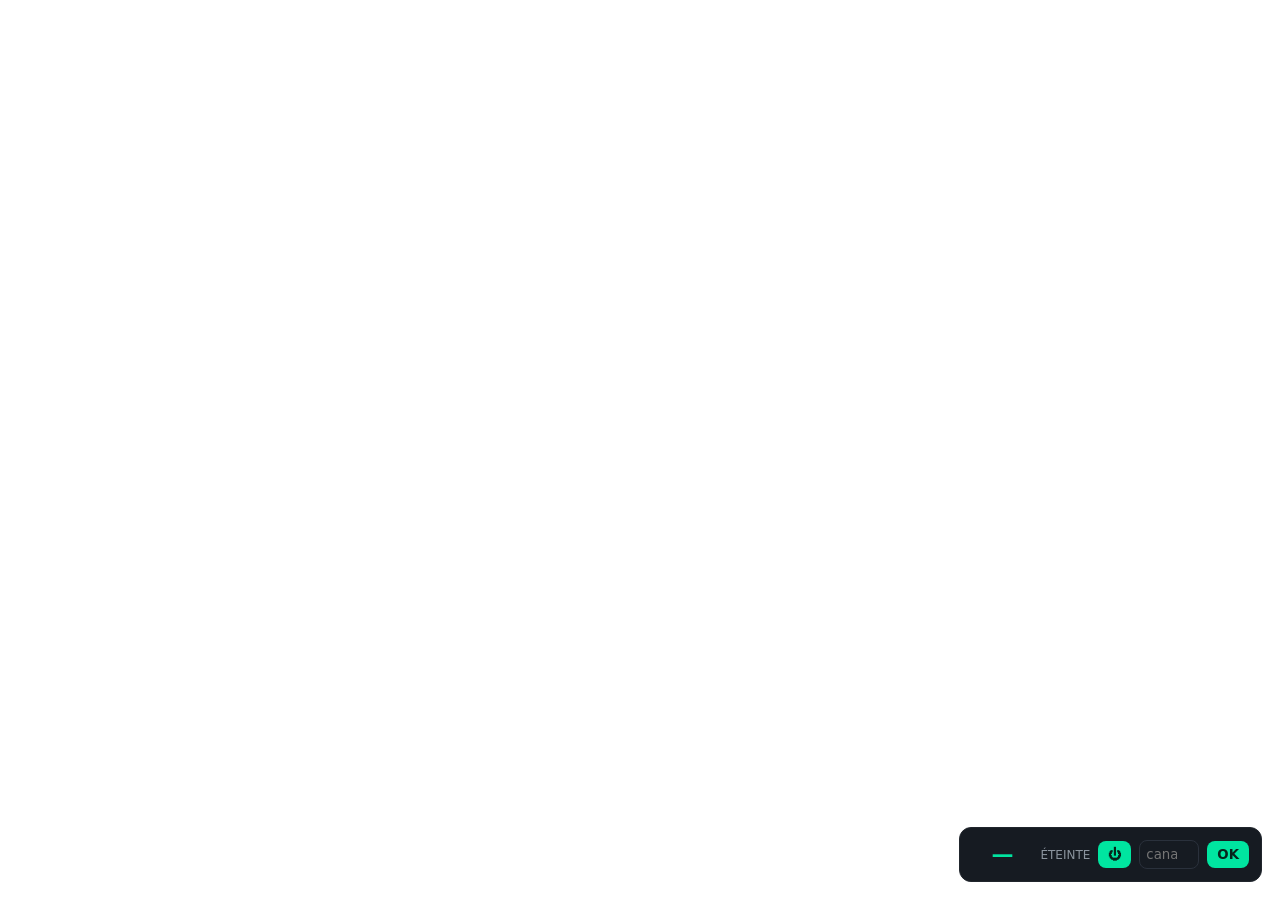
<file: resources/[standalone]/novalife_voice/html/radio.html>
<!DOCTYPE html>
<html lang="fr">
<head><meta charset="UTF-8" /><link rel="stylesheet" href="radio.css" /><title>NovaLife Radio</title></head>
<body>
  <div id="radio" class="hidden">
    <div class="freq" id="freq">—</div>
    <div class="status" id="status">ÉTEINTE</div>
    <button id="power">⏻</button>
    <input id="channel" type="number" placeholder="canal" />
    <button id="set">OK</button>
  </div>
  <script src="radio.js"></script>
</body>
</html>
</file>
<file: resources/[standalone]/novalife_voice/html/radio.css>
:root { --primary:#00e5a0; --bg:#0d1117; --panel:#161b22; --text:#e6edf3; }
* { box-sizing:border-box; font-family:'Segoe UI',system-ui,sans-serif; }
body { background:transparent; }
.hidden { display:none; }
#radio { position:fixed; bottom:18px; right:18px; background:var(--panel); color:var(--text); padding:12px; border-radius:12px; border:1px solid #21262d; display:flex; gap:8px; align-items:center; }
.freq { font-size:22px; font-weight:800; color:var(--primary); min-width:60px; text-align:center; }
.status { font-size:12px; color:#8b949e; }
#radio button { background:var(--primary); color:#06241b; border:none; padding:6px 10px; border-radius:8px; font-weight:700; cursor:pointer; }
#channel { width:60px; background:var(--panel); border:1px solid #2a313c; color:var(--text); padding:6px; border-radius:8px; }
</file>
